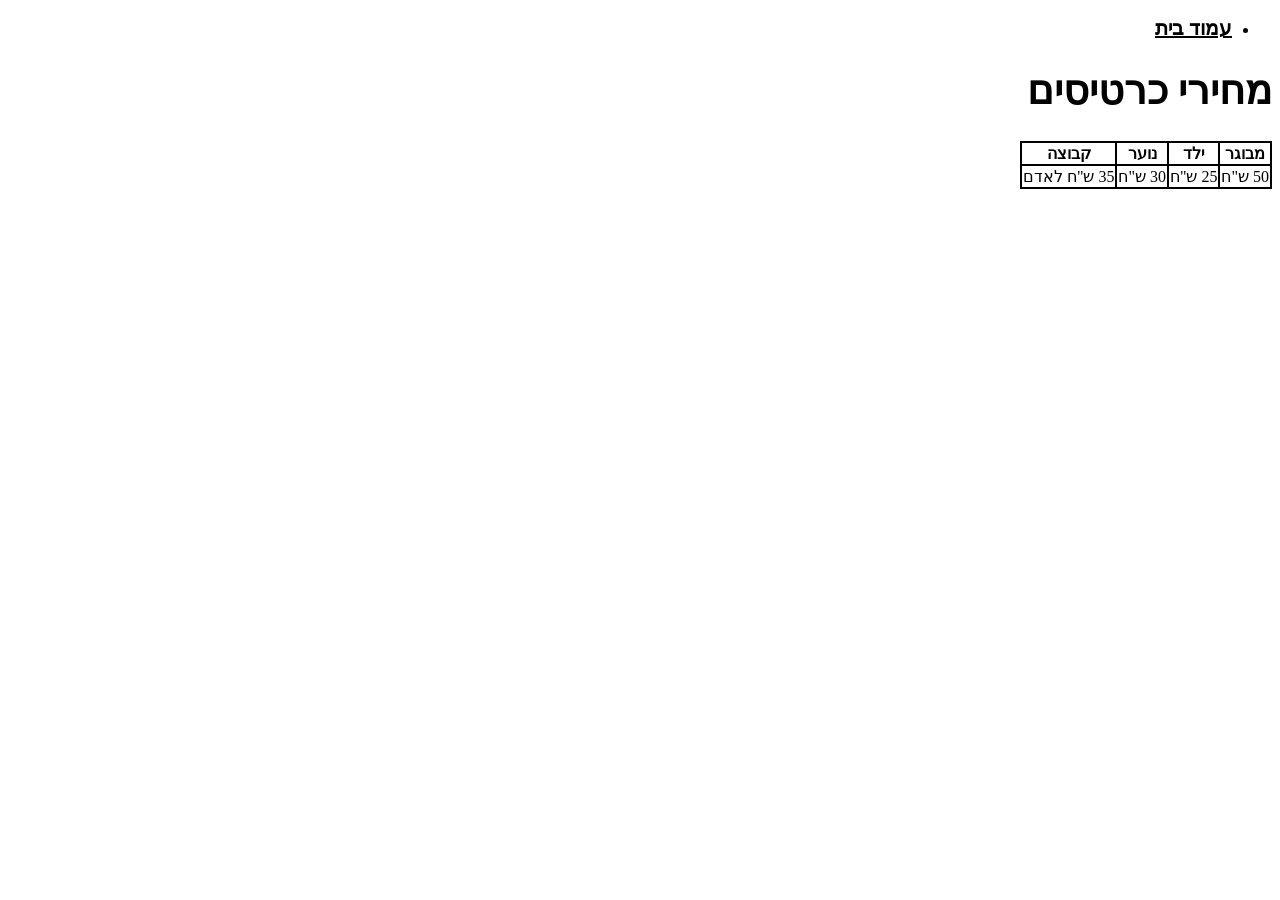
<file: pricing.html>
<!DOCTYPE html>
<html lang="en">

<head>
    <meta charset="UTF-8">
    <meta name="viewport" content="width=device-width, initial-scale=1.0">
    <title>Document</title>
    <link rel="stylesheet" href="css/style.css" />
</head>

<body lang="he" dir="rtl">
    <nav>
        <ul>
            <li><a href="./index.html">עמוד בית</a></li>
        </ul>
    </nav>
    <h1>מחירי כרטיסים</h1>
    <table>
        <thead>
            <tr>
                <th>מבוגר</th>
                <th>ילד</th>
                <th>נוער</th>
                <th>קבוצה</th>
            </tr>
        </thead>

        <tbody>
            <tr>
                <td>50 ש"ח</td>
                <td>25 ש"ח</td>
                <td>30 ש"ח</td>
                <td>35 ש"ח לאדם</td>
            </tr>
        </tbody>
    </table>
</body>

</html>
</file>
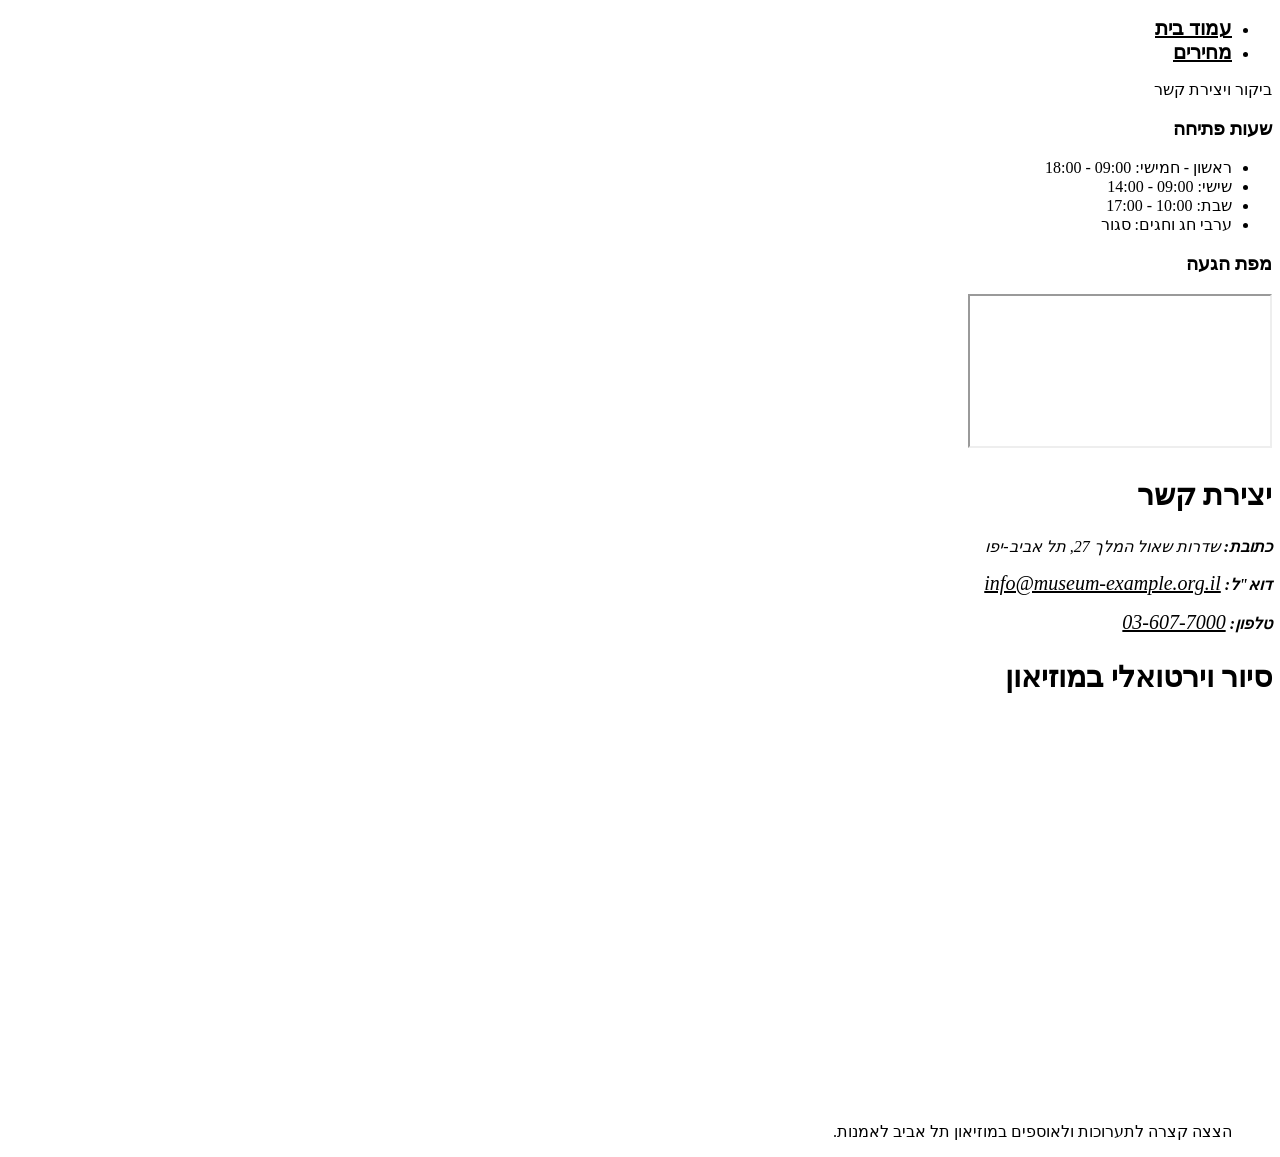
<file: visit.html>
<!doctype html>
<html lang="en">

<head>
  <meta charset="UTF-8" />
  <meta name="viewport" content="width=device-width, initial-scale=1.0" />
  <title>Mini Art Museum - Visit &amp; Contact</title>
  <link rel="stylesheet" href="css/style.css" />
</head>

<body lang="he" dir="rtl">
  <main>
    <nav>
      <ul>
        <li><a href="./index.html">עמוד בית</a></li>
        <li><a href="./pricing.html">מחירים</a></li>
      </ul>
    </nav>
    <header>ביקור ויצירת קשר</header>
    <section>
      <section>
        <h3 id="hours-title">שעות פתיחה</h3>
        <ul>
          <li>ראשון - חמישי: 09:00 - 18:00</li>
          <li>שישי: 09:00 - 14:00</li>
          <li>שבת: 10:00 - 17:00</li>
          <li>ערבי חג וחגים: סגור</li>
        </ul>
      </section>
      <section>
        <h3 id="location-title">מפת הגעה</h3>
        <iframe
          src="https://www.google.com/maps/embed?pb=!1m18!1m12!1m3!1d3380.992203038686!2d34.7868012!3d32.0772826!2m3!1f0!2f0!3f0!3m2!1i1024!2i768!4f13.1!3m3!1m2!1s0x151d4b9c1d1a6e95%3A0x6b749dbbf6e49258!2sTel%20Aviv%20Museum%20of%20Art!5e0!3m2!1sen!2sil!4v1700000000000!5m2!1sen!2sil"
          title="מפת מיקום המוזיאון ב-Google Maps" allowfullscreen="" loading="lazy"
          referrerpolicy="no-referrer-when-downgrade">
        </iframe>
      </section>
    </section>
    <section>
      <h2>יצירת קשר</h2>
      <address>
        <p><strong>כתובת:</strong> שדרות שאול המלך 27, תל אביב-יפו</p>
        <p><strong>דוא"ל:</strong> <a href="mailto:info@museum-example.org.il">info@museum-example.org.il</a></p>
        <p><strong>טלפון:</strong> <a href="tel:+97236077000">03-607-7000</a></p>
      </address>
    </section>
    <section>
      <h2>סיור וירטואלי במוזיאון</h2>
      <figure>
        <iframe src="https://www.youtube.com/embed/5cwuKSkNuIQ" title="הצצה לתערוכות במוזיאון תל אביב לאמנות"
          width="100%" height="400" style="border:0; border-radius:8px;" allowfullscreen>
        </iframe>
        <figcaption>הצצה קצרה לתערוכות ולאוספים במוזיאון תל אביב לאמנות.</figcaption>
      </figure>
    </section>
  </main>
</body>

</html>
</file>
<file: css/style.css>
img{
    width: 300px;
    height: 300px;
}
h1{
color:black;
font-size: 40px;
}
h2{
color:black;
font-size: 30px;
}


nav a{
    text-transform: uppercase;
    font-weight: bold;
}
footer{
    background-color:grey;
    color:white;
    width: 50%;
    border: 2px solid white;
    border-radius: 10px;
}
/* score 10 */
.artist-card{
    border: 2px solid black;
    border-radius: 13px;
    background-color: white;
}
.thumbnail{
    border: 2px solid black;
    border-radius: 5px;
}
/* score 101 */
#vangogh h2{
    color:rgb(53, 53, 181)
} 
.van-gogh{
    color: red;
}
#monet h2{
    color: rgb(36, 130, 161);
}
#rembrandt h2{
    color: rgb(99, 26, 26);
}

#welcome{
    font-size:25px;
}
a{
      font-size: 20px;
    color: black;
    margin-left: 2px;
}
/* score 3 */
main section img{
    width: 150px;
    height: 150px;
}
main #headid{
    font-size: 50px;
}
table, th, td{
    border: 2px solid black;
    border-collapse: collapse;
}
</file>
